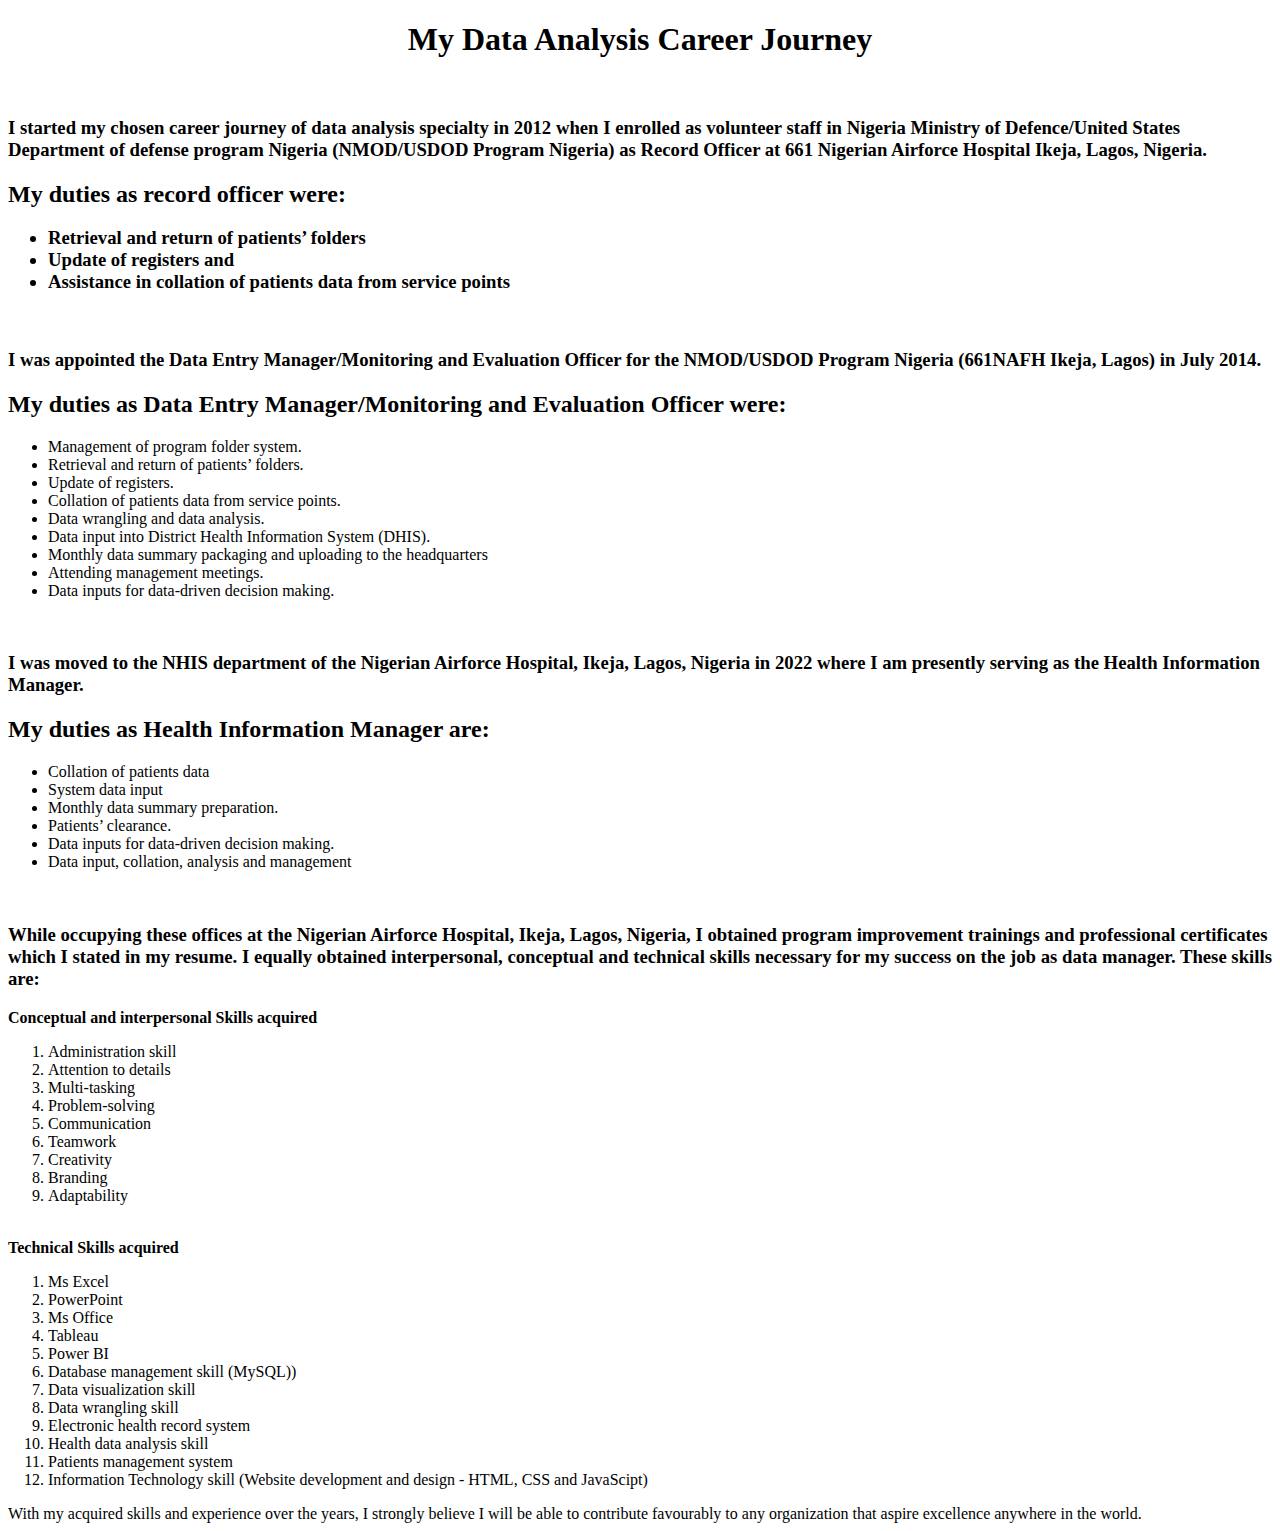
<file: career journey index.html>
<!DOCTYPE html>	
<html>
    <head>
        <meta charset="utf-8">
        <title></title>
    </head>
    <body>

		<center><h1>My Data Analysis Career Journey</h1><br></center>
		<h3>I started my chosen career journey of data analysis specialty in 2012 when I enrolled as volunteer staff in Nigeria Ministry of Defence/United States Department of defense program Nigeria (NMOD/USDOD Program Nigeria) as Record Officer at 661 Nigerian Airforce Hospital Ikeja, Lagos, Nigeria.</h3>
		<h2>My duties as record officer were:</h2>
		<h3><ul>
			<li>Retrieval and return of patients’ folders </li>
			<li>Update of registers and</li>
			<li>Assistance in collation of patients data from service points</li>
		</ul></h3>

		<br>
		<h3>I was appointed the Data Entry Manager/Monitoring and Evaluation Officer for the NMOD/USDOD Program Nigeria (661NAFH Ikeja, Lagos) in July 2014.</h3>
		<h2>My duties as Data Entry Manager/Monitoring and Evaluation Officer were:</h2>

		<ul>
			<li>Management of program folder system.</li>
			<li>Retrieval and return of patients’ folders.</li>
			<li>Update of registers.</li>
			<li>Collation of patients data from service points.</li>
			<li>Data wrangling and data analysis.</li>
			<li>Data input into District Health Information System (DHIS).</li>
			<li>Monthly data summary packaging and uploading to the headquarters</li>
			<li>Attending management meetings.</li>
			<li>Data inputs for data-driven decision making.</li>
		</ul>

		<br>
		<h3>I was moved to the NHIS department of the Nigerian Airforce Hospital, Ikeja, Lagos, Nigeria in 2022 where I am presently serving as the Health Information Manager.</h3>
        <h2>My duties as Health Information Manager are:</h2>

        <ul>
        	<li>Collation of patients data</li>
			<li>System data input</li>
			<li>Monthly data summary preparation.</li>
			<li>Patients’ clearance.</li>
			<li>Data inputs for data-driven decision making.</li>
			<li>Data input, collation, analysis and management</li>
		</ul>

		<br>
		<h3>While occupying these offices at the Nigerian Airforce Hospital, Ikeja, Lagos, Nigeria, I obtained program improvement trainings and professional certificates which I stated in my resume.
		I equally obtained interpersonal, conceptual and technical skills necessary for my success on the job as data manager. These skills are:</h3>


<table>
				<thead><strong>Conceptual and interpersonal Skills acquired</strong></thead>
		
				<ol>
					<li>Administration skill</li>
					<li>Attention to details</li>
					<li>Multi-tasking</li>
					<li>Problem-solving</li>
					<li>Communication</li>
					<li>Teamwork</li>
					<li>Creativity</li>
					<li>Branding</li>
					<li>Adaptability</li>
					
				</ol>

	
		</table>

<br>

			<table>
				<thead><strong>Technical Skills acquired</strong></thead>
		
				<ol>
					<li>Ms Excel</li>
					<li>PowerPoint</li>
					<li>Ms Office</li>
					<li>Tableau</li>
					<li>Power BI</li>
					<li>Database management skill (MySQL))</li>
					<li>Data visualization skill</li>
					<li>Data wrangling skill</li>
					<li>Electronic health record system</li>
					<li>Health data analysis skill</li>
					<li>Patients management system</li>
					<li>Information Technology skill (Website development and design - HTML, CSS and JavaScipt)</li>
				</ol>

	
		</table>

		<h

		<h3>With my acquired skills and experience over the years, I strongly believe I will be able to contribute favourably to any organization that aspire excellence anywhere in the world.</h3>





		</table>


    </body>
</html>
</file>
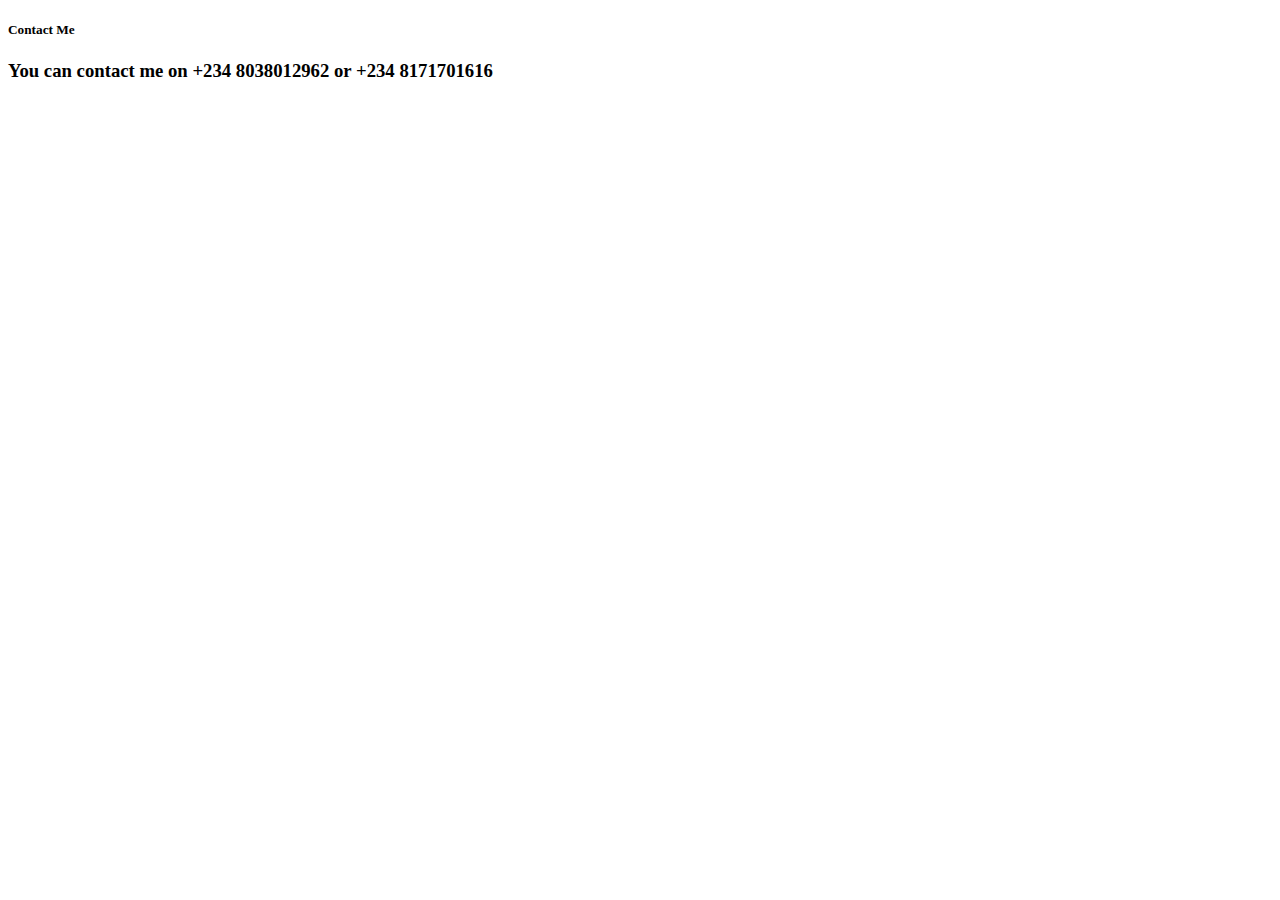
<file: Contact Me index.html>
<!DOCTYPE html>	
<html>
    <head>
        <meta charset="utf-8">
        <title>Contact Me</title>
    </head>
    <body>
        

		<h5>Contact Me</h5>

		<h3>You can contact me on +234 8038012962 or +234 8171701616</h3>
        
    </body>
</html>
</file>
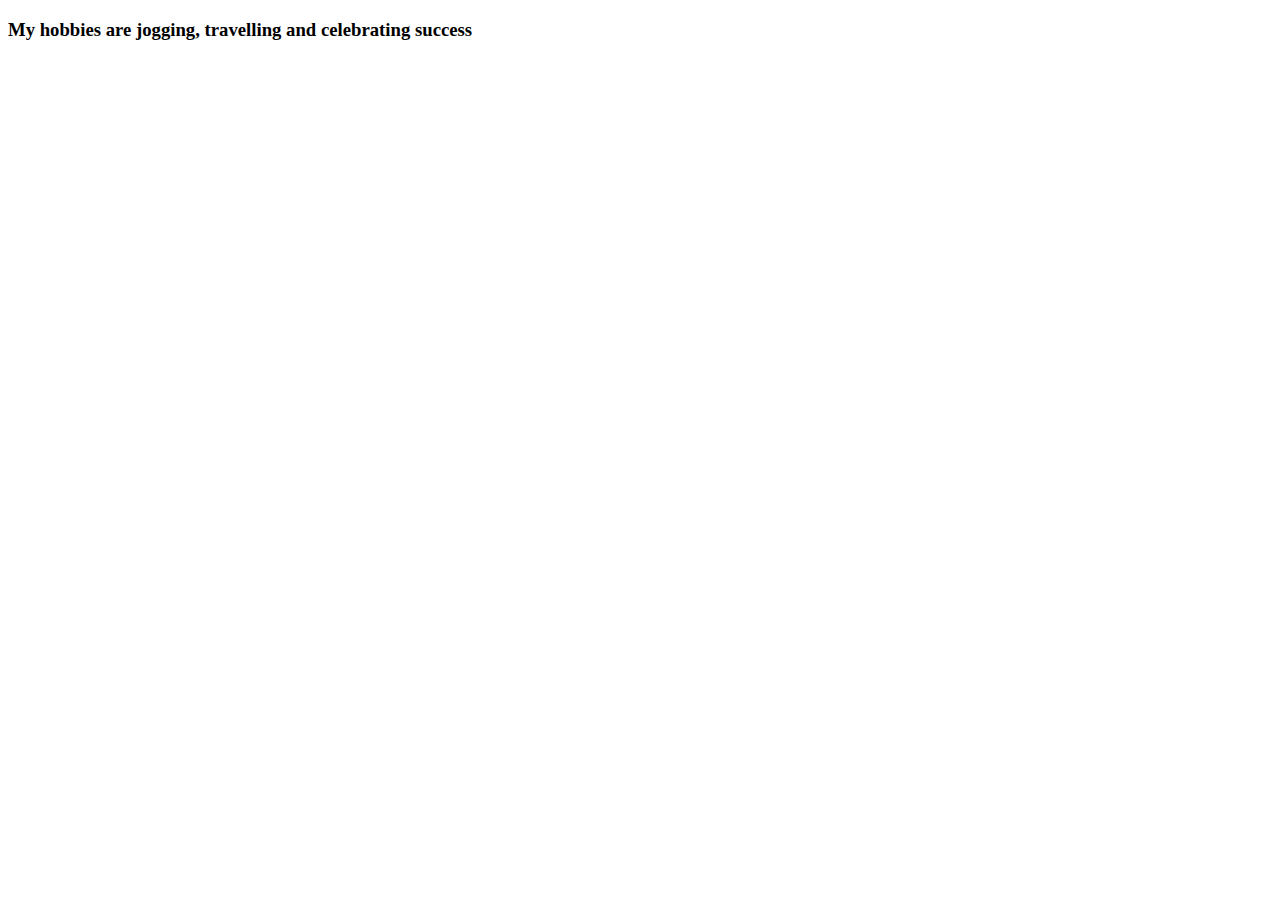
<file: My Hobbies index.html>
<!DOCTYPE html>	
<html>
    <head>
        <meta charset="utf-8">
        <title>My Hobbies</title>
    </head>
    <body>
    	<h3>My hobbies are jogging, travelling and celebrating success</h3>	

	</body>
</file>
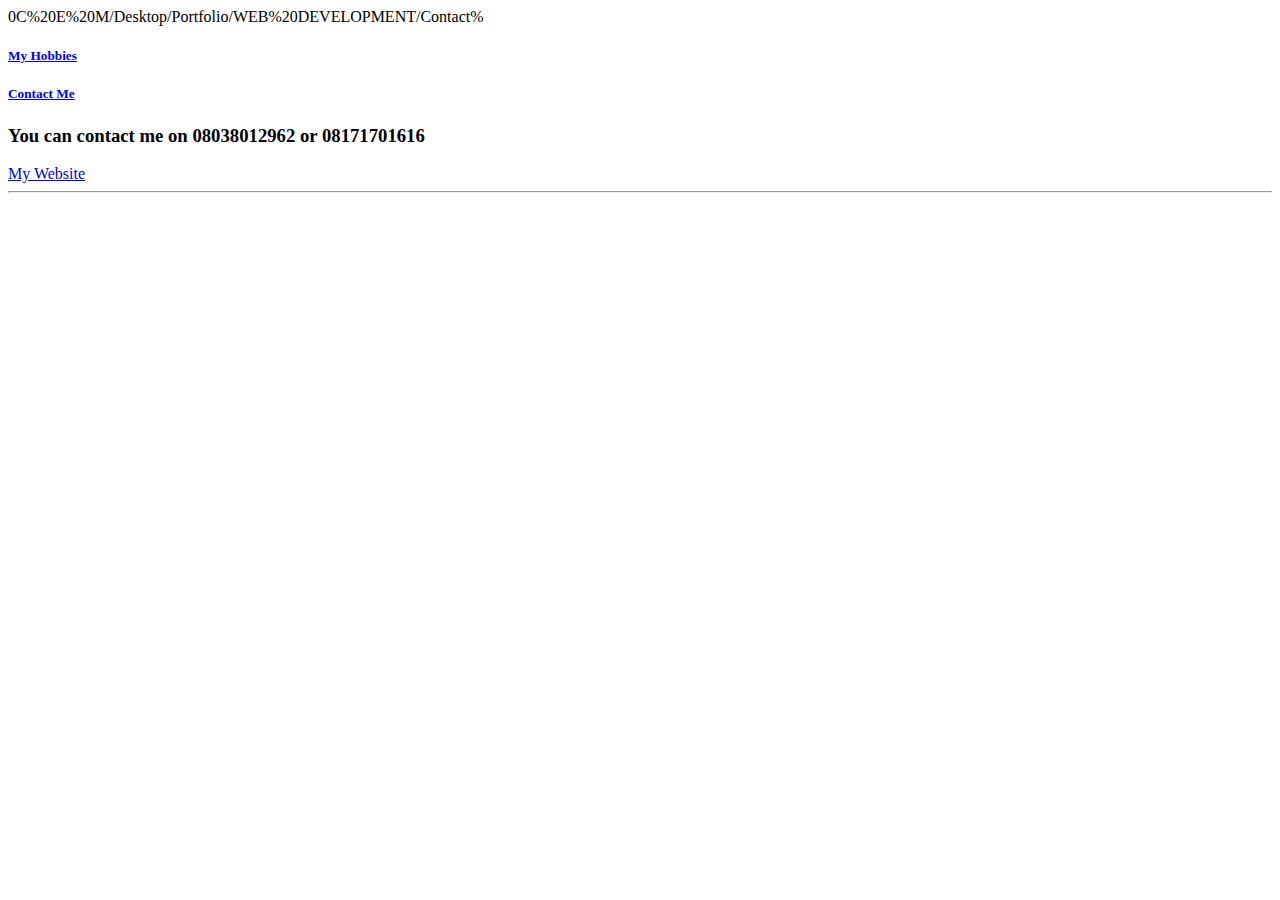
<file: github folders website/Contact Me index.html>
<!DOCTYPE html>	
<html>
    <head>
        <meta charset="utf-8">
        <title>Contact Me</title>
    </head>
    <body>0C%20E%20M/Desktop/Portfolio/WEB%20DEVELOPMENT/Contact%
        
        <h5><a href="https://codepen.io/Oludayo-Fagbemi/pen/wvVRroL?editors=1000">My Hobbies</a></h5>
		<h5><a href="C:/Users/C%220Me%20index.html">Contact Me</a></h5>

		<h3>You can contact me on 08038012962 or 08171701616</h3>
        <a href="///C:/Users/C%20C%20E%20M/Desktop/Portfolio/WEB%20DEVELOPMENT/Contact%20Me%20index.html">My Website</a>
        <hr>

    </body>
</html>
</file>
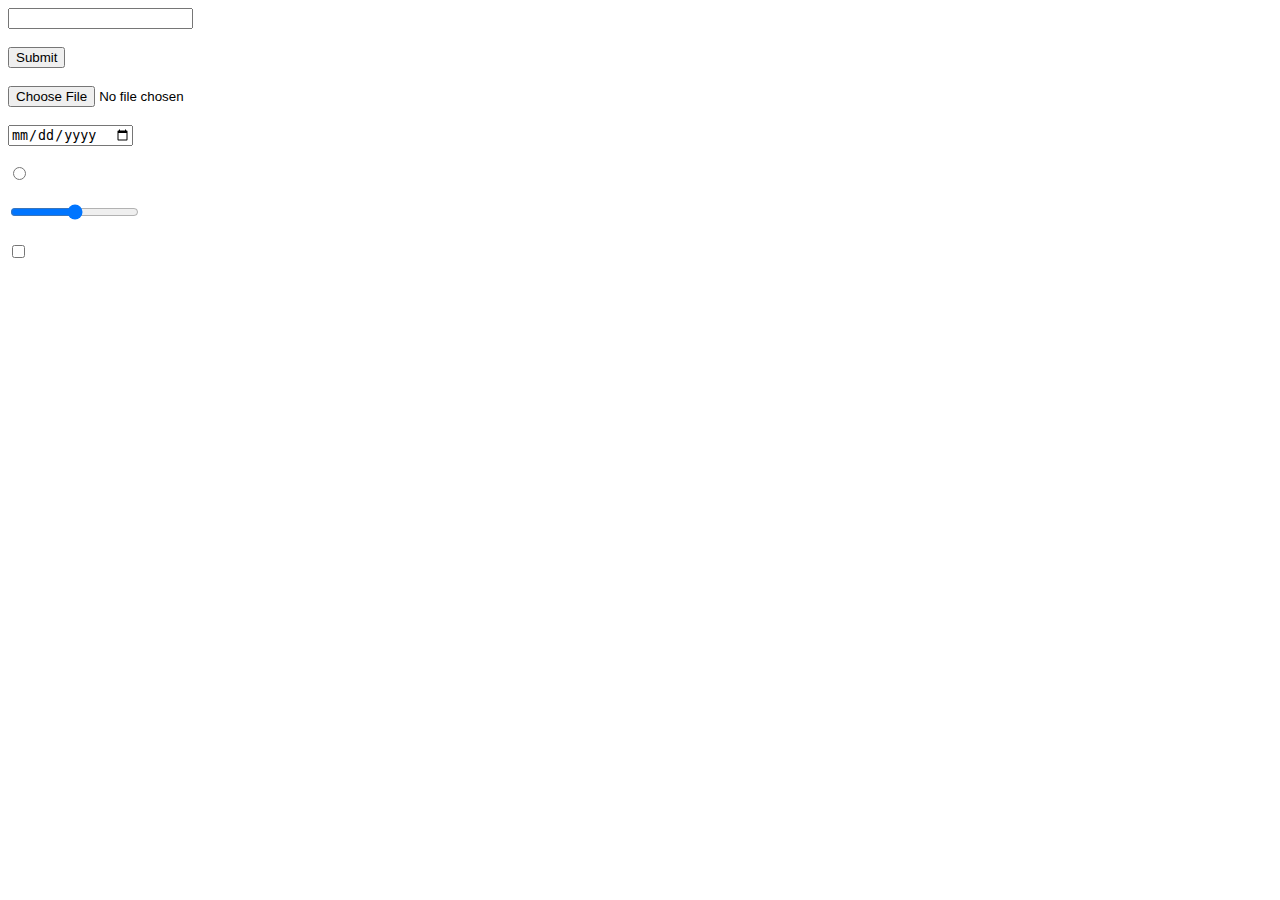
<file: github folders website/input.html>
<!DOCTYPE html>	
<html>
    <head>
        <meta charset="utf-8">
        <title>Input using HTML</title>
    </head>
    <body>
<input type="text">
<br>
<br>
<input type='submit'>
<br><br>

<input type='file'>
<br><br>
<input type='date'>
<br><br>
<input type="radio">
<br><br>
<input type="range">
<br><br>
<input type='checkbox'>

    </body>
</html>
</file>
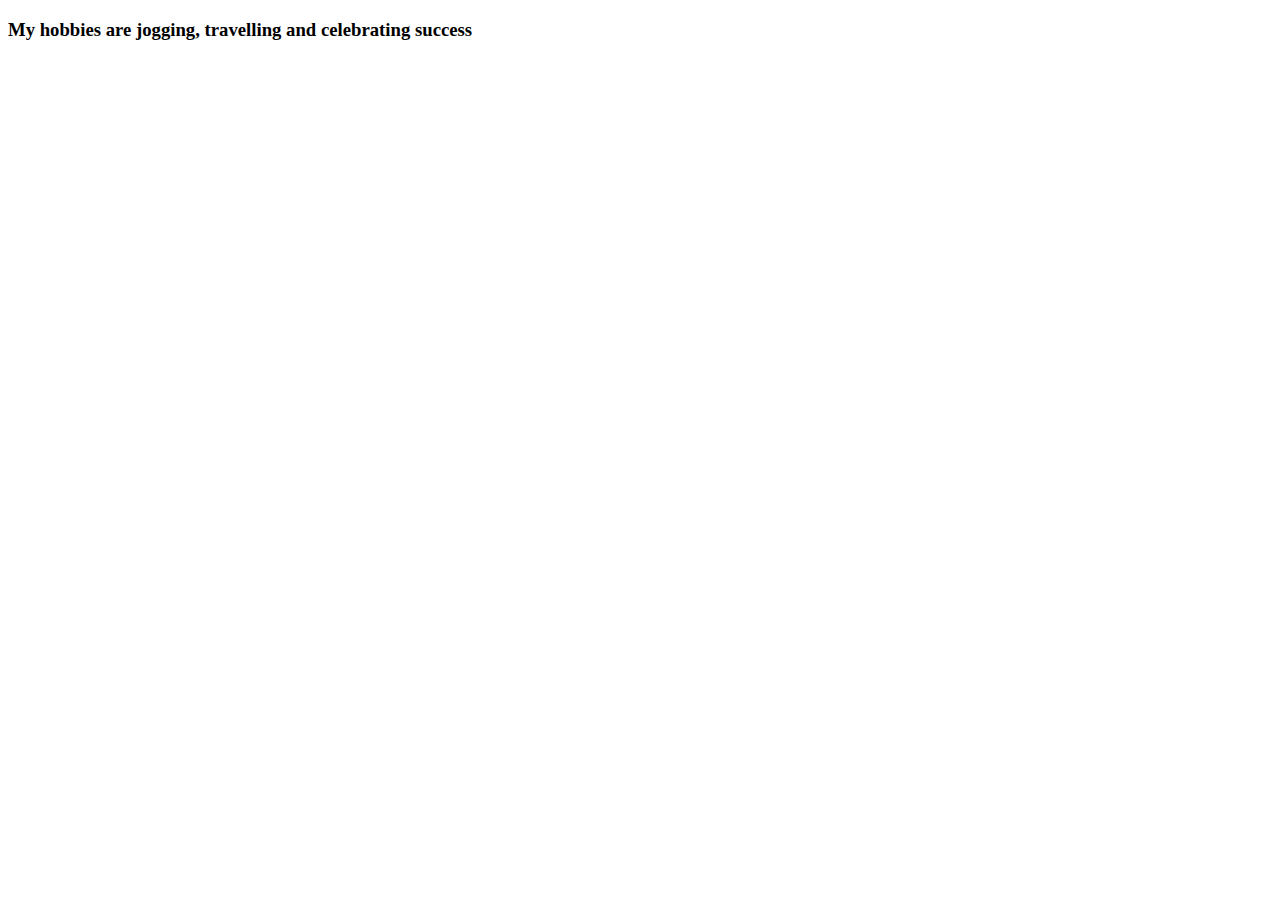
<file: github folders website/My Hobbies index.html>
<!DOCTYPE html>	
<html>
    <head>
        <meta charset="utf-8">
        <title>Contact Me</title>
    </head>
    <body>
    	<h3>My hobbies are jogging, travelling and celebrating success</h3>	

	</body>
</file>
